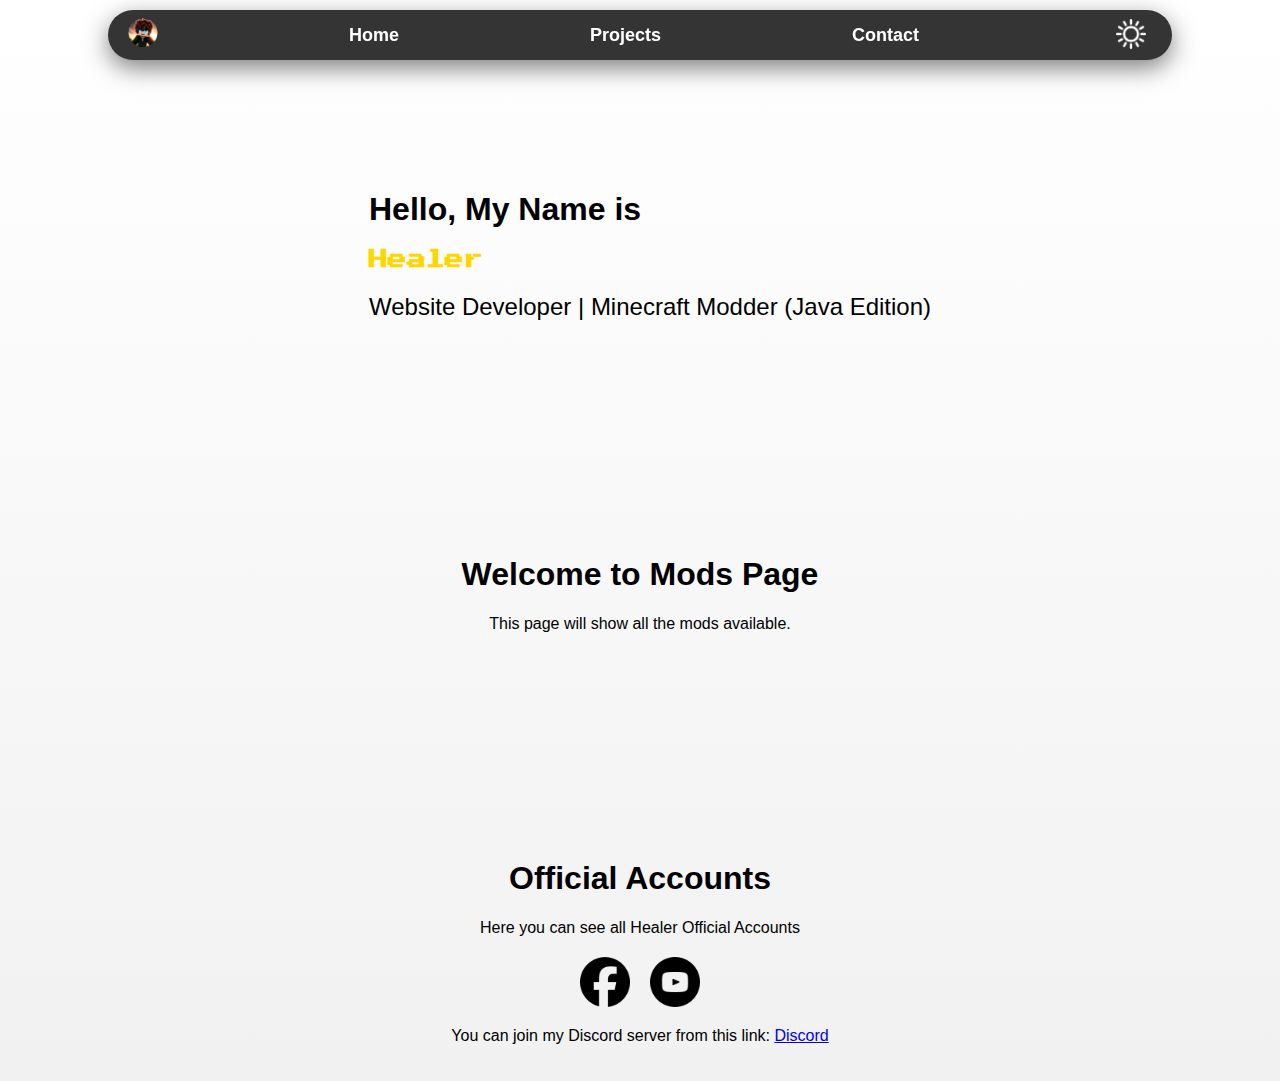
<file: Index.html>
<!DOCTYPE html>
<html lang="en">
<head>
    <meta charset="UTF-8">
    <meta name="viewport" content="width=device-width, initial-scale=1.0">
    <meta name="description" content="Healer's Personal Website - Website Developer & Minecraft Modder">
    <title>Healer's Website</title>
    <link rel="stylesheet" href="styles/main.css">
    <link rel="icon" href="images/Healer's Profile Photo Circle.png" type="image/x-icon">
    <link href="https://fonts.googleapis.com/css2?family=Press+Start+2P&display=swap" rel="stylesheet">
    <!-- Preload critical resources -->
    <link rel="preload" href="images/Healer's Profile Photo Circle.png" as="image">
    <link rel="preload" href="styles/main.css" as="style">
</head>
<body>
    <div class="top-bar">
        <a href="#Home" class="Healer-link">
            <img src="images/Healer's Profile Photo Circle.png" alt="Healer's Profile Photo" class="profile-icon" loading="lazy">
        </a>
        <a href="#Home" class="Healer-link">Home</a>
        <a href="#Projects" class="Healer-link">Projects</a>
        <a href="#Contact" class="Healer-link">Contact</a>
        <button class="theme-btn" id="themeToggle" aria-label="Toggle Dark Mode">
            <img src="images/sun.png" alt="Sun" id="sunIcon">
            <img src="images/moon.png" alt="Moon" id="moonIcon" style="display: none;">
        </button>
    </div>

    <!-- Home Section -->
    <section id="Home">
        <div class="intro-text">
            <h1>Hello, My Name is</h1>
            <h2>Healer</h2>
            <p>Website Developer | Minecraft Modder (Java Edition)</p>
        </div>
    </section>

    <!-- Mods Section -->
    <section id="Projects">
        <h1>Welcome to <span class="healer">Mods</span> Page</h1>
        <p>This page will show all the mods available.</p>
    </section>

    <!-- Contact Section -->
    <section id="Contact">
        <h1>Official <span class="healer">Accounts</span></h1>
        <p>Here you can see all Healer Official Accounts</p>
        <div class="social-buttons">
            <a href="https://www.facebook.com/HealerPlusMC" target="_blank" class="social-btn">
                <img src="images/facebook-dark.png" alt="Facebook" class="social-icon" loading="lazy" data-dark="images/facebook-light.png" data-light="images/facebook-dark.png">
            </a>
            <a href="https://www.youtube.com/@HealerPlusMC" target="_blank" class="social-btn">
                <img src="images/youtube-dark.png" alt="Youtube" class="social-icon" loading="lazy" data-dark="images/youtube-light.png" data-light="images/youtube-dark.png">
            </a>
        </div>
        <p>You can join my Discord server from this link: <a href="https://discord.gg/VVztDJgJ">Discord</a></p>
    </section>

    <script src="scripts/script.js" defer></script>
</body>
</html>
</file>
<file: styles/main.css>
/* General Styles */
body {
    font-family: Arial, sans-serif;
    background: linear-gradient(to bottom, #ffffff, #f1f1f1);
    color: black;
    text-align: center;
    margin: 0;
    padding: 0;
    min-height: 100vh;
    display: flex;
    justify-content: center;
    align-items: center;
    flex-direction: column;
    user-select: none;
    transition: background 0.5s ease, color 0.5s ease;
    overflow-x: hidden;
    position: relative;
}

body.dark-mode {
    background: linear-gradient(to bottom, #000000, #333333);
    color: white;
}

/* Top Bar */
.top-bar {
    position: fixed;
    top: 10px;
    left: 50%;
    transform: translateX(-50%);
    width: 80%;
    max-width: 1200px;
    background-color: #343434;
    height: 50px;
    display: flex;
    justify-content: space-between;
    align-items: center;
    padding: 0 20px;
    box-shadow: 0 8px 25px rgba(0, 0, 0, 0.5);
    border-radius: 25px;
    z-index: 1000;
    color: white;
    overflow: hidden;
    transition: transform 0.3s ease, background-color 0.3s ease, box-shadow 0.3s ease;
}

.top-bar:hover {
    transform: translateX(-50%) scale(1.05);
}

body.dark-mode .top-bar {
    background-color: #f1f1f1;
    color: black;
}

/* Links and Icons */
.Healer-link {
    color: inherit;
    text-decoration: none;
    font-size: 18px;
    font-weight: bold;
    transition: color 0.3s ease, transform 0.3s ease;
    position: relative;
}

.Healer-link:hover {
    color: #ffcc00;
    transform: scale(1.1);
}

.profile-icon {
    width: 30px;
    height: 30px;
    border-radius: 50%;
    transition: transform 0.3s ease;
    cursor: pointer;
}

.profile-icon:hover {
    transform: scale(1.1);
}

.theme-btn {
    background: none;
    border: none;
    cursor: pointer;
    transition: transform 0.3s ease;
}

.theme-btn img {
    width: 30px;
    height: 30px;
    transition: opacity 0.3s ease;
}

.theme-btn:hover {
    transform: scale(1.2);
}

/* Sections */
section {
    margin-top: 150px;
    padding: 20px;
}

#Home .intro-text {
    text-align: left;
    margin-left: 20px;
}

#Home h1 {
    font-size: 2em;
    font-weight: bold;
}

#Home h2 {
    font-size: 1.2em;
    font-family: 'Press Start 2P', cursive;
    color: gold;
}

#Home p {
    font-size: 1.5em;
}

/* Social Buttons */
.social-buttons {
    display: flex;
    justify-content: center;
    gap: 20px;
    margin-top: 20px;
}

.social-btn img {
    width: 50px;
    height: 50px;
    transition: transform 0.3s ease;
}

.social-btn img:hover {
    transform: scale(1.2);
}

/* Responsive Design */
@media (max-width: 768px) {
    .top-bar {
        width: 90%;
        height: 40px;
    }

    .Healer-link {
        font-size: 16px;
    }

    .profile-icon {
        width: 25px;
        height: 25px;
    }

    .theme-btn img {
        width: 25px;
        height: 25px;
    }

    #Home h1 {
        font-size: 1.5em;
    }

    #Home h2 {
        font-size: 1em;
    }

    #Home p {
        font-size: 1.2em;
    }
}
</file>
